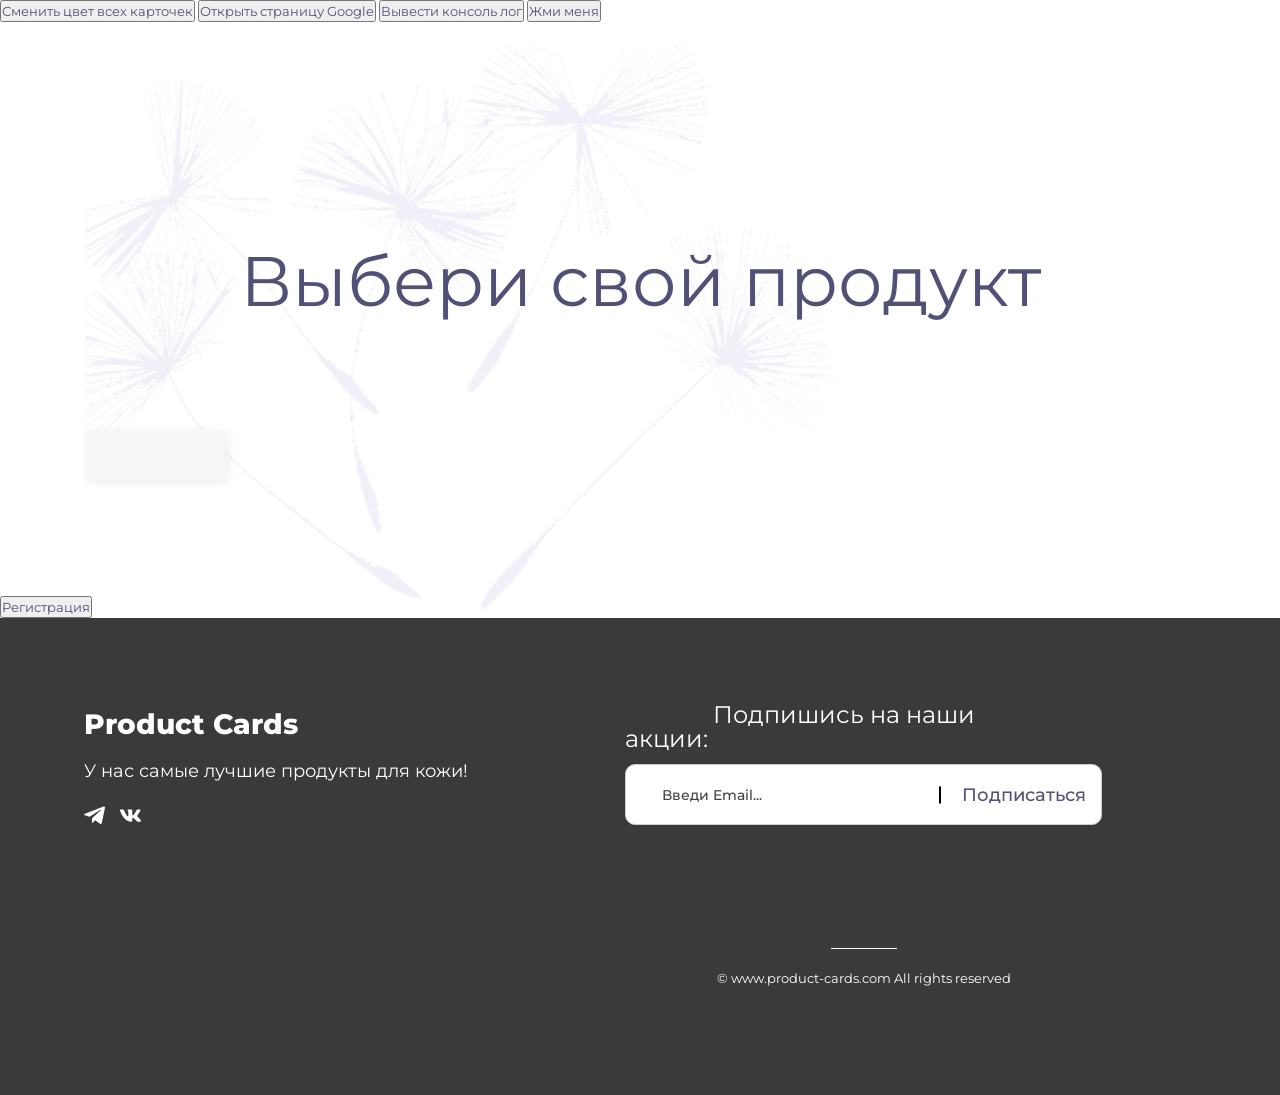
<file: index.html>
<!DOCTYPE html>
<html lang="en">

<head>
  <meta charset="UTF-8">
  <meta name="viewport" content="width=device-width, initial-scale=1.0">
  <title>Product Card</title>
  <link rel="preconnect" href="https://fonts.googleapis.com">
  <link rel="preconnect" href="https://fonts.gstatic.com" crossorigin>
  <link href="https://fonts.googleapis.com/css2?family=Montserrat:ital,wght@0,100..900;1,100..900&display=swap"
    rel="stylesheet">
  <link rel="stylesheet" href="style.css">
</head>

<body>
  <button id="change-color-all-card">Сменить цвет всех карточек</button>
  <button id="open-google">Открыть страницу Google</button>
  <button id="output-console-log">Вывести консоль лог</button>
  <button id="toggle-color-btn">Жми меня</button>
  <h1 class="main-title">Выбери свой продукт</h1>
  <div class="background-photo"></div>
  <div class="cards">
    <div class="card-container" id="product-list">
    </div>
    <template id="product-template">
      <div class="product-card">
        <button class="change-color-first-card">Сменить цвет первой карточки</button>
        <img class="product-img" src="/images/mousse.png" alt="" width="290" height="245">
        <span class="product-category"></span>
        <h3 class="product-name"></h3>
        <p class="product-description"></p>
        <span>Состав:</span>
        <ul class="product-compound">
          <li class="product-compound-item"></li>
          <li class="product-compound-item"></li>
          <li class="product-compound-item"></li>
        </ul>
        <div class="product-price-container">
          <span class="product-price-lable">Цена</span>
          <span class="product-price"></span>
        </div>
      </div>
    </template>
  </div>

  <button id="open-modal-btn">Регистрация</button>

  <div class="overlay" id="overlay"></div>

  <div class="modal" id="modal">
    <button class="modal-close" id="modal-close">✖</button>
    <h2>Регистрация</h2>

    <form id="register-form" novalidate>

      <label for="firstName">Имя</label>
      <input type="text" id="firstName" name="firstName" placeholder="Введи имя" required minlength="3">
      <br>

      <label for="lastName">Фамилия</label>
      <input type="text" id="lastName" name="lastName" placeholder="Введи фамилию" required minlength="3">
      <br>

      <label for="birthDate">Дата рождения</label>
      <input type="date" id="birthDate" name="birthDate" required>
      <br>

      <label for="login">Логин</label>
      <input type="text" id="login" name="login" placeholder="Придумай логин" required minlength="4">
      <br>

      <label for="password">Пароль</label>
      <input type="password" id="password" name="password" placeholder="Введи пароль" required minlength="4">
      <br>

      <label for="repeatPassword">Повтори пароля</label>
      <input type="password" id="repeatPassword" name="repeatPassword" placeholder="Повтори пароль" required
        minlength="4">

      <button type="submit">Зарегистрироваться</button>
    </form>

  </div>

  <footer class="footer">
    <div class="container">
      <div class="footer-row">
        <div class="footer-col">
          <h2>Product Cards</h2>
          <p>У нас самые лучшие продукты для кожи!</p>
          <div class="social">
            <a href="#">
              <img src="./images/tg-icon.svg" alt="Telegram">
            </a>
            <a href="#">
              <img src="./images/vk-icon.svg" alt="VK">
            </a>
          </div>
        </div>

        <div class="footer-col" id="follower-email">
          <form class="subscribe-form">
            <label for="email">Подпишись на наши акции:</label>

            <div class="form-group">
              <input type="email" id="email" placeholder="Введи Email..." required>
              <hr>
              <button type="submit">Подписаться</button>
            </div>
          </form>
        </div>

        <div class="footer-col">
          <h3>Быстрые ссылки</h3>
          <ul>
            <li><a href="#">Главная</a></li>
            <li><a href="#">Магазин</a></li>
            <li><a href="#">Контакты</a></li>
          </ul>
        </div>
      </div>
      <hr class="breaker-link">
      <p class="copyright">© www.product-cards.com All rights reserved</p>
    </div>
  </footer>

  <script type="module" src="main.js"></script>

</body>

</html>
</file>
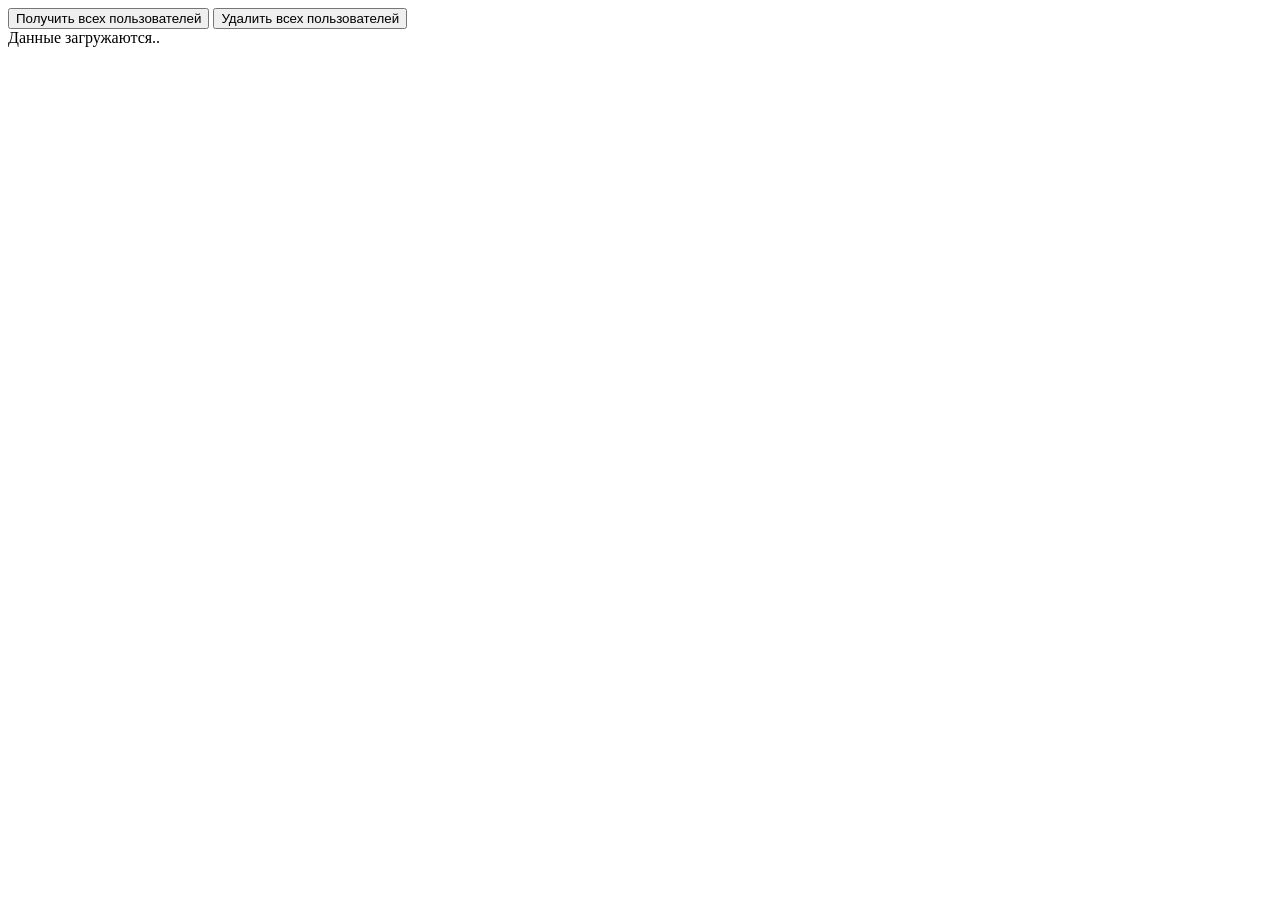
<file: homework-13-async/async.html>
<!DOCTYPE html>
<html lang="ru">
<head>
  <meta charset="UTF-8">
  <title>Async</title>
</head>
<body>
    <div class="controls">
        <button id="show-all">Получить всех пользователей</button>
        <button id="delete-all">Удалить всех пользователей</button>
    </div>

    <div id="message"></div>
    <div id="app">Данные загружаются..</div>

  <script src="async.js"></script>
</body>
</html>
</file>
<file: style.css>
* {
    box-sizing: border-box;
    margin: 0px;
    padding: 0px;
    font-family: 'Montserrat', Arial;
    color: #515076;
    font-size: 13px;
    line-height: 18px;
    font-weight: 400;
}

.main-title {
    font-size: 70px;
    line-height: 78px;
    text-align: center;
    width: 846px;
    height: 78px;
    margin-top: 220px;
    margin-left: 217px;
    position: absolute;
}

.background-photo {
    position: absolute;
    background-size: 790px;
    width: 790px;
    height: 697px;
    background-image: url(images/background-flowers.png);
    z-index: -1;
    left: 85px;
    top: -0px;
}

.cards {
    display: flex;
    flex-wrap: wrap;
    padding: 408px 85px 116px 85px;
    justify-content: flex-start;
    row-gap: 45px;
    column-gap: 45px;
}

.card-container {
    display: grid;
    grid-template-columns: repeat(3, 1fr);
    gap: 45px;
    padding: 25px;
    background-color: #F7F7FA;
    box-shadow: 2px 2px 10px 0px #5150761A;
}

.product-card {
    width: 340px;
    padding: 25px;
    background-color: #F7F7FA;
    box-shadow: 2px 2px 10px 0px #5150761A;
}

.product-category {
    margin-top: 30px;
    margin-bottom: 5px;
    display: block;
    font-size: 12px;
    line-height: 24px;
    text-transform: uppercase;
    color: #A5A3B9;
}

.product-name {
    font-weight: 700;
    font-size: 20px;
    line-height: 27px;
    margin-bottom: 5px;
}

.product-description {
    margin-bottom: 15px;
}

.product-compound {
    margin-top: 5px;
    list-style: circle;
    margin-bottom: 25px;
}

.product-compound-item {
    margin-left: 10px;
}

.product-price-lable {
    font-weight: 700;
    font-size: 20px;
    line-height: 24px;
}

.product-price {
    font-size: 20px;
    line-height: 24px;
}

.product-price-container {
    display: flex;
    justify-content: space-between;
}

.bg-red {
    background: red;
}

.white {
    color: white;
}

.overlay {
    position: fixed;
    top: 0;
    left: 0;
    width: 100%;
    height: 100%;
    background: rgba(0, 0, 0, 0.5);
    display: none;
    z-index: 1000;
}

.modal {
    position: fixed;
    top: 50%;
    left: 50%;
    transform: translate(-50%, -50%);

    width: 400px;
    padding: 30px;
    background: white;
    border-radius: 10px;

    display: none;
    z-index: 1001;
}

.modal h2 {
    font-size: 20px;
    font-weight: 700;
    margin-bottom: 20px;
}

.modal-showed {
    display: block;
}

.modal-close {
    position: absolute;
    top: 10px;
    right: 10px;
    border: none;
    background: transparent;
    font-size: 18px;
    cursor: pointer;
}

#register-form {
    display: flex;
    flex-direction: column;
    gap: 5px;
}

.container {
    width: 1728px;
    height: 477px;
    background-color: #3A3A3A;
}

.footer-row {
    display: flex;
    justify-content: space-between;
    padding: 85px 84px;

    max-width: 1569px;
    min-height: 147px;
    border-radius: 10px;
}

.footer-col:nth-child(1) {
    width: 409px;
    height: 87px;
}

.footer-col h2 {
    font-size: 28px;
    font-weight: 800;
    line-height: 154%;
    color: white;
    margin-bottom: 16px;
}

.footer-col p {
    font-weight: 400;
    font-size: 18px;
    color: white;
    width: 409px;
    height: 28px;
}

.footer-col:nth-child(2) {
    width: 477px;
    height: 103px;
    margin-left: 132px;
}

.footer-col label {
    width: 350px;
    height: 29px;
    padding-left: 88px;
    padding-right: 39px;
    font-weight: 400;
    font-size: 24px;
    line-height: 100%;
    color: white;
}

.footer-col h3 {
    color: white;
}

.footer-col ul li a {
    color: white;
}

.footer hr {
    color: white;
}

.social {
    display: flex;
    gap: 15px;
    margin-top: 15px;
}

.social a img {
    width: 21px;
    height: 21px;
}

.form-group {
    display: flex;
    align-items: center;
    border: 1px solid #ccc;
    border-radius: 10px;
    overflow: hidden;
    background: #fff;
    width: 477px;
    height: 61px;
    margin-top: 13px;
}

#email {
    flex: 1;
    border: none;
    padding-left: 36px;
    font-size: 14px;
    font-weight: 500;
    background: transparent;
}

#email::placeholder {
    color: #000000BF;
    font-size: 14px;
    font-weight: 500;
    opacity: 1;
}

.form-group hr {
    border: 1px solid #000;
    height: 18px;
    border-radius: 10px;
    margin-right: 21px;
}

.form-group button {
    flex-shrink: 0;
    border: none;
    background-color: white;
    padding-right: 15px;
    display: flex;
    align-items: center;
    justify-content: center;
    white-space: nowrap;
    font-weight: 500;
    font-size: 18px;
    line-height: 100%;
}

.footer-col:nth-child(3) {
    margin-left: 373px;
}

.footer-col:nth-child(3) h3 {
    font-size: 20px;
    font-weight: 500;
    width: 178px;
    margin-bottom: 23px;
}

.footer-col:nth-child(3) ul li+li {
    margin-top: 17px;

}

.footer-col:nth-child(3) ul li a {
    font-size: 18px;
    font-weight: 400;

}

ul {
    list-style: none;
    padding: 0;
}

li {
    margin-bottom: 8px;
}

a {
    text-decoration: none;
    color: #333;
}

.breaker-link {
    width: 66px;
    margin: 20px auto;
    border: none;
    border-top: 1px solid #fff;
    height: 0;
}

.copyright {
    text-align: center;
    color: white;
}
</file>
